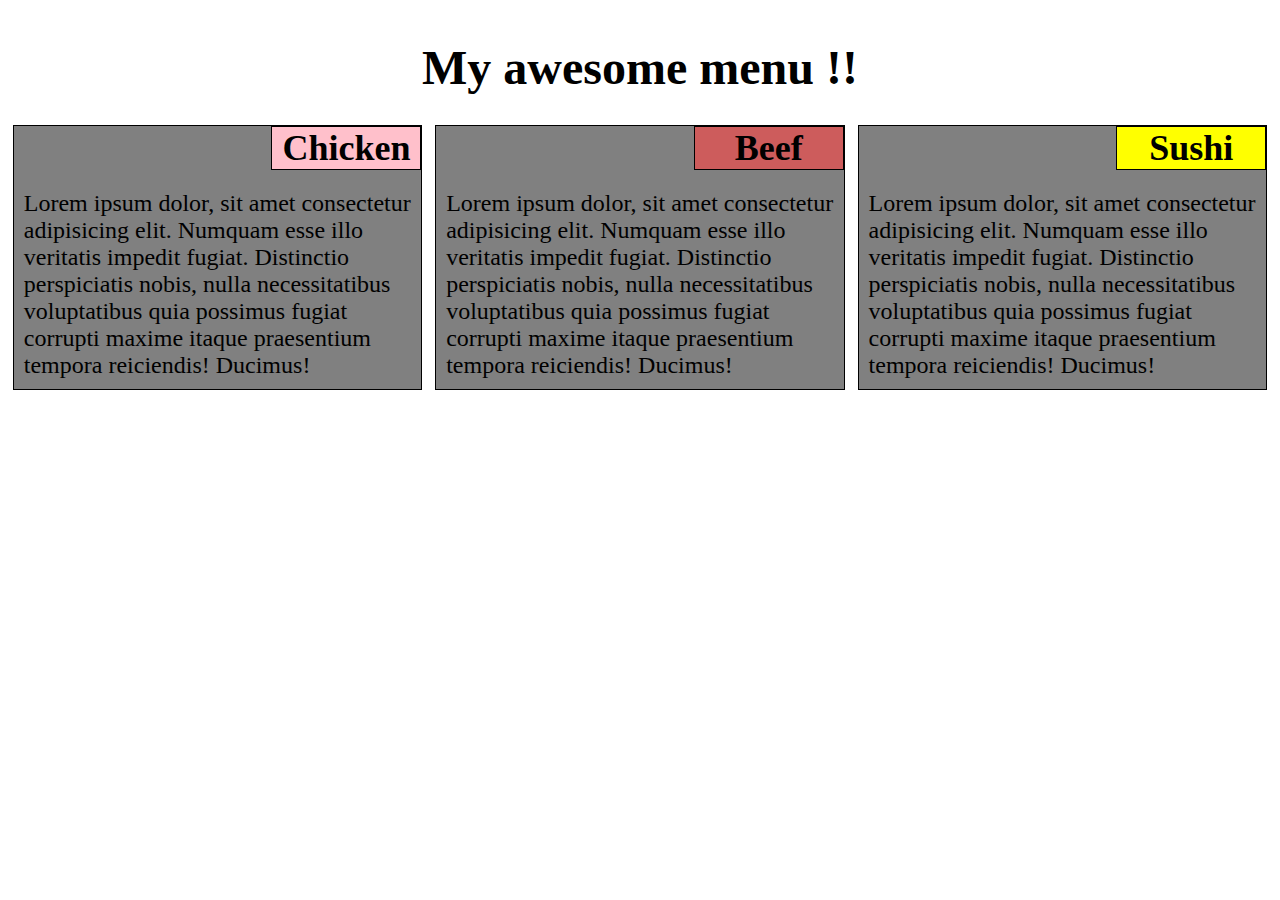
<file: module2-solution/index.html>
<!DOCTYPE html>
<html lang="en">
  <head>
    <meta charset="UTF-8" />
    <meta name="viewport" content="width=device-width, initial-scale=1.0" />
    <title>Module 2</title>
    <link rel="stylesheet" href="index.css" />
  </head>
  <body>
    <h1>My awesome menu !!</h1>
    <div>
      <section id="chicken">
        <h2>Chicken</h2>
        <p>
          Lorem ipsum dolor, sit amet consectetur adipisicing elit. Numquam esse
          illo veritatis impedit fugiat. Distinctio perspiciatis nobis, nulla
          necessitatibus voluptatibus quia possimus fugiat corrupti maxime
          itaque praesentium tempora reiciendis! Ducimus!
        </p>
      </section>
      <section id="beef">
        <h2>Beef</h2>
        <p>
          Lorem ipsum dolor, sit amet consectetur adipisicing elit. Numquam esse
          illo veritatis impedit fugiat. Distinctio perspiciatis nobis, nulla
          necessitatibus voluptatibus quia possimus fugiat corrupti maxime
          itaque praesentium tempora reiciendis! Ducimus!
        </p>
      </section>
      <section id="sushi">
        <h2>Sushi</h2>
        <p>
          Lorem ipsum dolor, sit amet consectetur adipisicing elit. Numquam esse
          illo veritatis impedit fugiat. Distinctio perspiciatis nobis, nulla
          necessitatibus voluptatibus quia possimus fugiat corrupti maxime
          itaque praesentium tempora reiciendis! Ducimus!
        </p>
      </section>
    </div>
  </body>
</html>
</file>
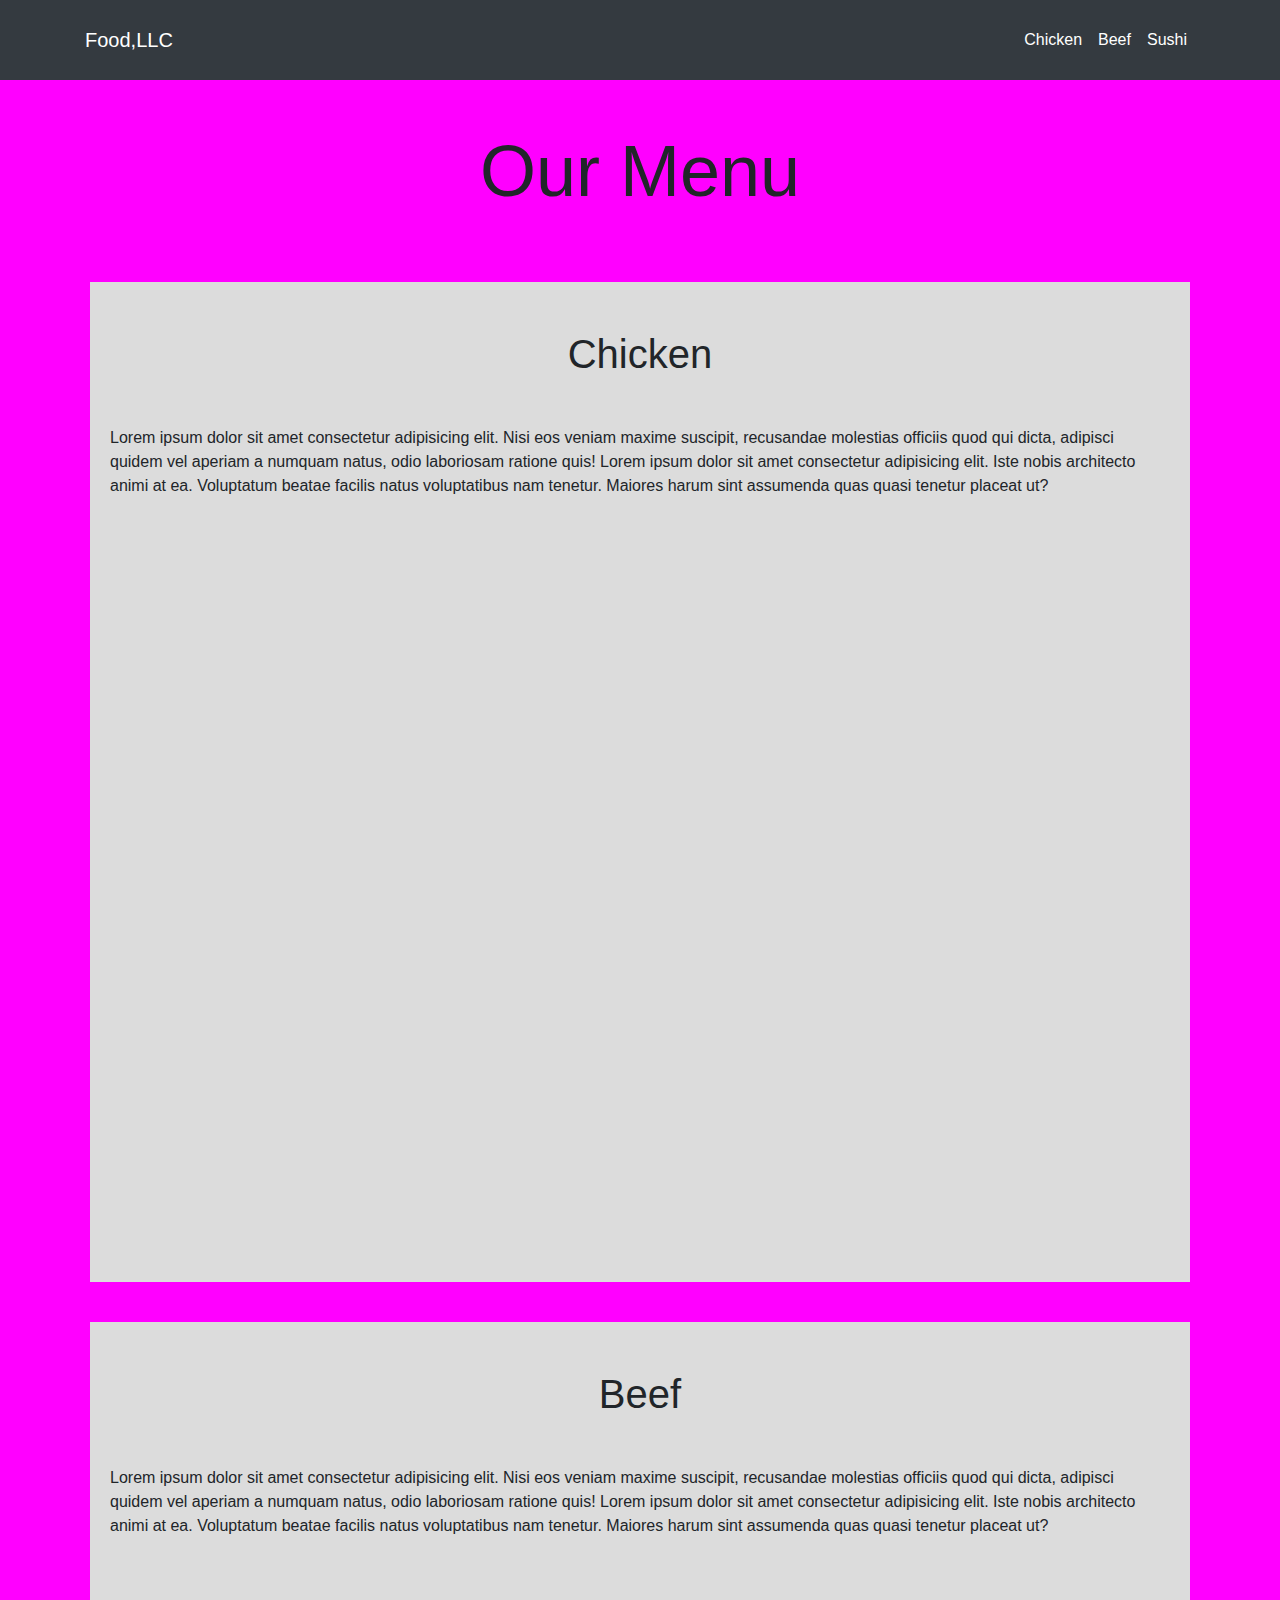
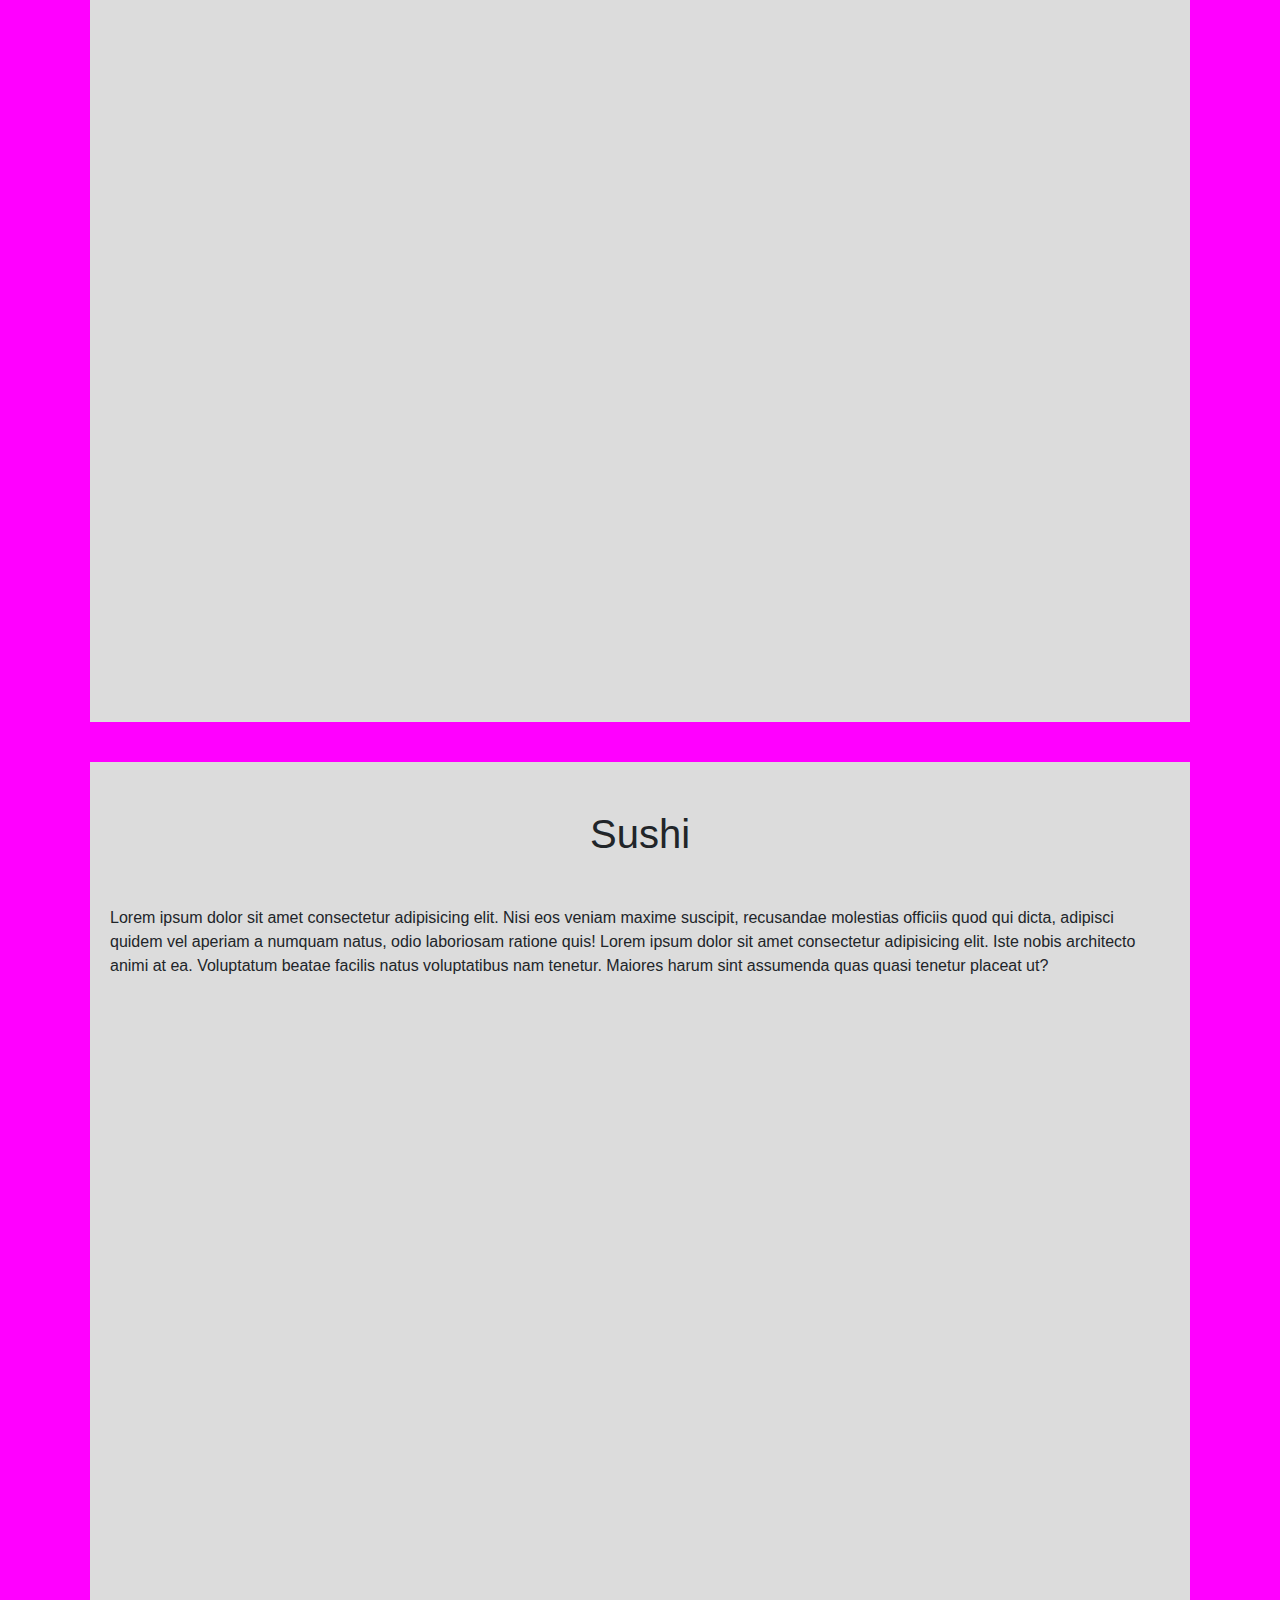
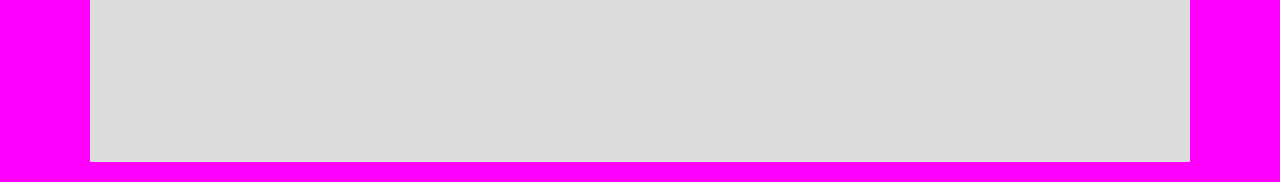
<file: module3-solution/index.html>
<!DOCTYPE html>
<html lang="en">
  <head>
    <meta charset="UTF-8" />
    <meta http-equiv="X-UA compatible" content="IE=edge" />
    <meta name="viewport" content="width=device-width, initial-scale=1.0" />
    <link rel="stylesheet" type="text/css" href="css/bootstrap.min.css" />
    <link rel="stylesheet" type="text/css" href="css/styles.css" />
    <title>Food,LLC</title>
  </head>
  <body>
    <header>
      <nav id="header-nav" class="navbar navbar-expand-lg navbar-dark bg-dark">
        <div class="container">
          <a id="brand" class="navbar-brand" href="#">Food,LLC</a>
          <button
            class="navbar-toggler"
            type="button"
            data-toggle="collapse"
            data-target="#collapsable-menu"
            aria-controls="navbarSupportedContent"
            aria-expanded="false"
            aria-label="Toggle navigation"
          >
            <span class="navbar-toggler-icon"></span>
          </button>

          <div class="collapse navbar-collapse" id="collapsable-menu">
            <ul class="navbar-nav text-center ml-auto">
              <li class="nav-item active">
                <a class="nav-link" href="#chicken">Chicken </a>
              </li>
              <li class="nav-item active">
                <a class="nav-link" href="#beef">Beef</a>
              </li>
              <li class="nav-item active">
                <a class="nav-link" href="#sushi">Sushi</a>
              </li>
            </ul>
          </div>
        </div>
      </nav>
    </header>

    <div class="container">
      <h1 class="text-center my-5 display-3">Our Menu</h1>
      <div id="chicken" class="row">
        <section class="col-xs-12">
          <h1 class="text-center my-5">Chicken</h1>
          <p>
            Lorem ipsum dolor sit amet consectetur adipisicing elit. Nisi eos
            veniam maxime suscipit, recusandae molestias officiis quod qui
            dicta, adipisci quidem vel aperiam a numquam natus, odio laboriosam
            ratione quis! Lorem ipsum dolor sit amet consectetur adipisicing
            elit. Iste nobis architecto animi at ea. Voluptatum beatae facilis
            natus voluptatibus nam tenetur. Maiores harum sint assumenda quas
            quasi tenetur placeat ut?
          </p>
        </section>
      </div>
      <div id="beef" class="row">
        <section class="col-xs-12">
          <h1 class="text-center my-5">Beef</h1>
          <p>
            Lorem ipsum dolor sit amet consectetur adipisicing elit. Nisi eos
            veniam maxime suscipit, recusandae molestias officiis quod qui
            dicta, adipisci quidem vel aperiam a numquam natus, odio laboriosam
            ratione quis! Lorem ipsum dolor sit amet consectetur adipisicing
            elit. Iste nobis architecto animi at ea. Voluptatum beatae facilis
            natus voluptatibus nam tenetur. Maiores harum sint assumenda quas
            quasi tenetur placeat ut?
          </p>
        </section>
      </div>
      <div id="sushi" class="row">
        <section class="col-xs-12">
          <h1 class="text-center my-5">Sushi</h1>
          <p>
            Lorem ipsum dolor sit amet consectetur adipisicing elit. Nisi eos
            veniam maxime suscipit, recusandae molestias officiis quod qui
            dicta, adipisci quidem vel aperiam a numquam natus, odio laboriosam
            ratione quis! Lorem ipsum dolor sit amet consectetur adipisicing
            elit. Iste nobis architecto animi at ea. Voluptatum beatae facilis
            natus voluptatibus nam tenetur. Maiores harum sint assumenda quas
            quasi tenetur placeat ut?
          </p>
        </section>
      </div>
    </div>

    <script src="js/jquery-3.5.1.min.js"></script>
    <script src="js/bootstrap.min.js"></script>
  </body>
</html>
</file>
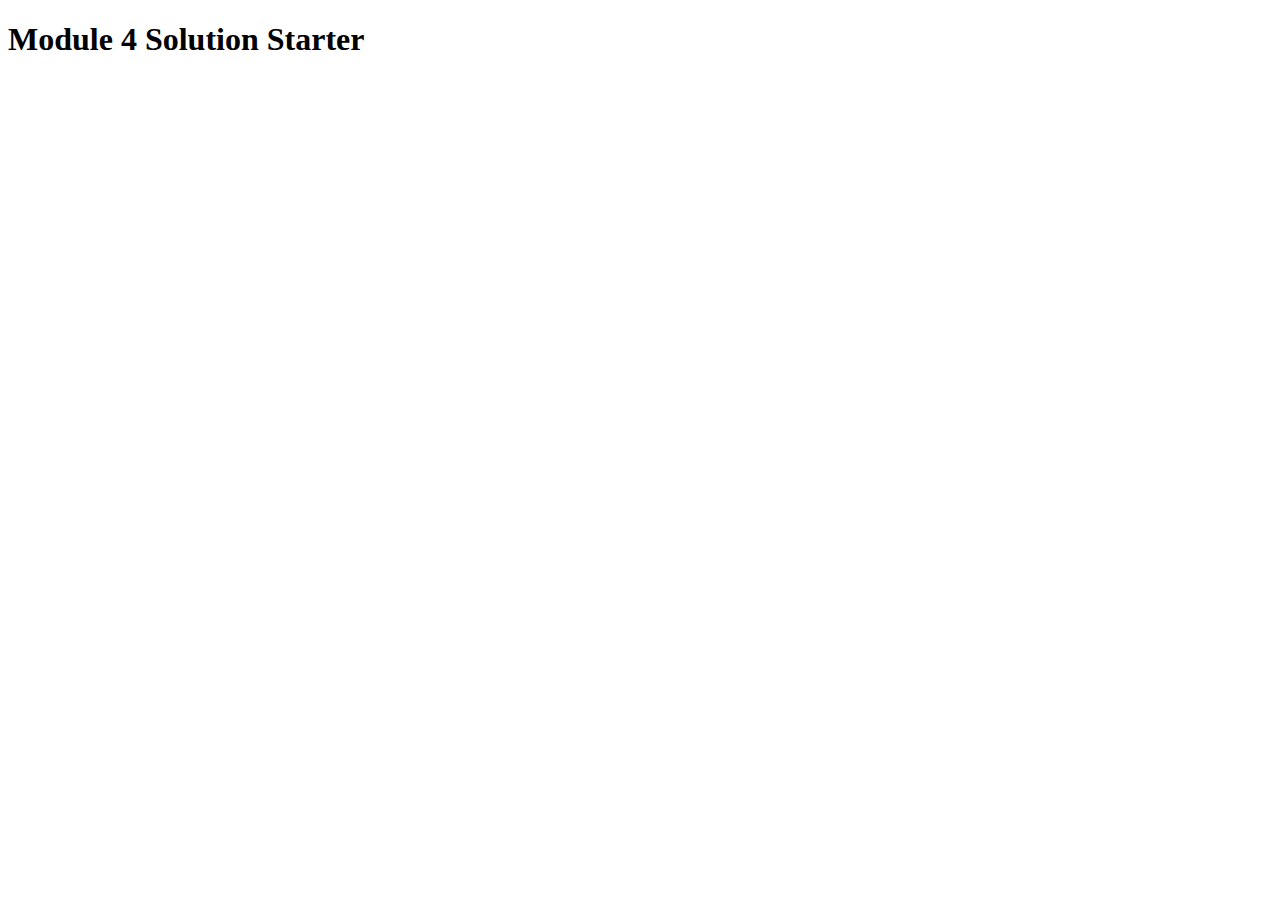
<file: module4-solution/harder/index.html>
<!DOCTYPE html>
<html>
  <head>
    <meta charset="utf-8" />
    <title>Module 4 Solution Starter</title>
    <script>
      var names = []; // DO NOT REMOVE
    </script>
    <script src="SpeakHello.js"></script>
    <script src="SpeakGoodBye.js"></script>
    <script src="script.js"></script>
  </head>
  <body>
    <h1>Module 4 Solution Starter</h1>
  </body>
</html>
</file>
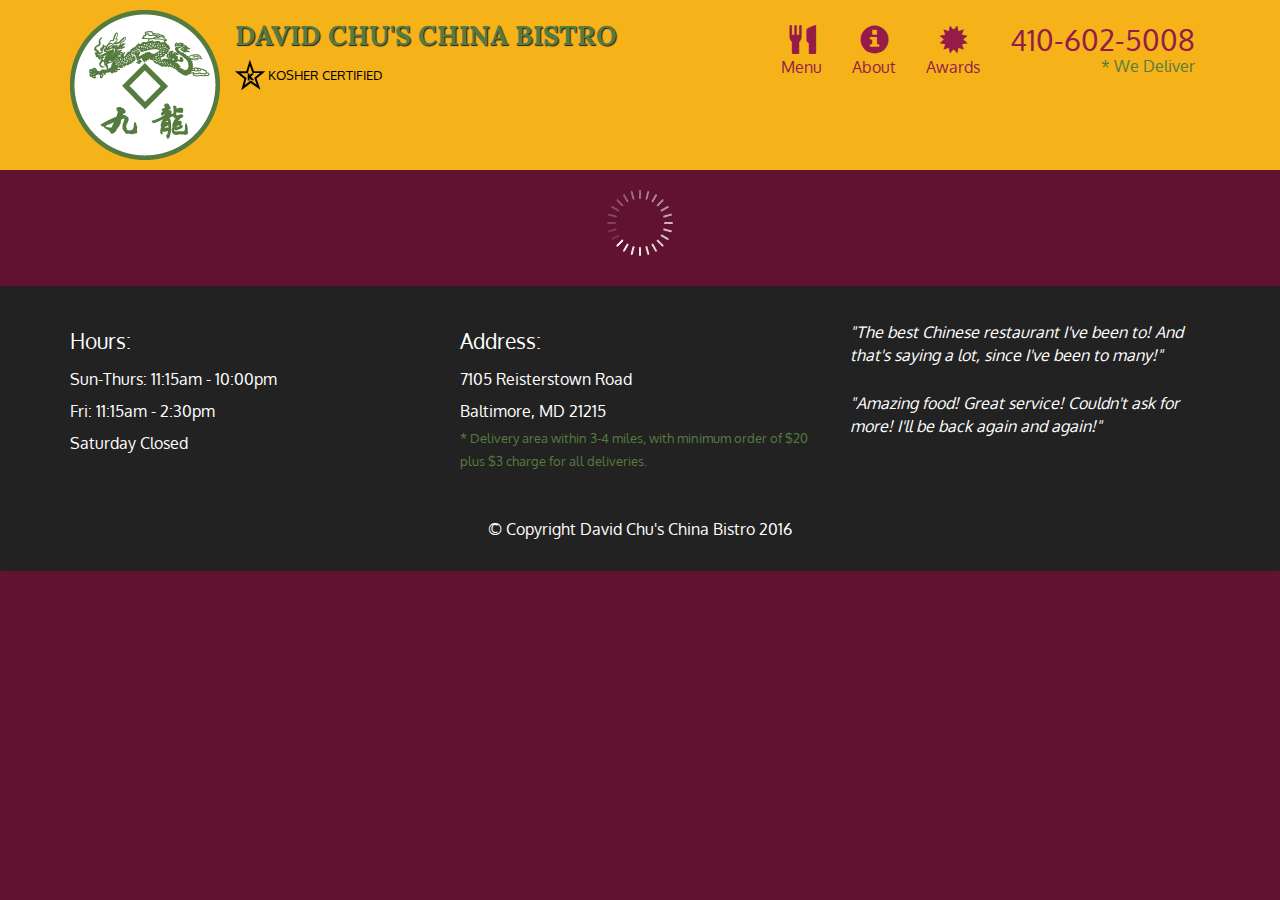
<file: module5-solution/assignment5-solution-starter/index.html>
<!doctype html>
<html lang="en">
  <head>
    <meta charset="utf-8">
    <meta http-equiv="X-UA-Compatible" content="IE=edge">
    <meta name="viewport" content="width=device-width, initial-scale=1">
    <title>David Chu's China Bistro</title>
    <link rel="stylesheet" href="css/bootstrap.min.css">
    <link rel="stylesheet" href="css/styles.css">
    <link href='https://fonts.googleapis.com/css?family=Oxygen:400,300,700' rel='stylesheet' type='text/css'>
    <link href='https://fonts.googleapis.com/css?family=Lora' rel='stylesheet' type='text/css'>
  </head>
<body>
  <header>
    <nav id="header-nav" class="navbar navbar-default">
      <div class="container">
        <div class="navbar-header">
          <a href="index.html" class="pull-left visible-md visible-lg">
            <div id="logo-img" alt="Logo image"></div>
          </a>

          <div class="navbar-brand">
            <a href="index.html"><h1>David Chu's China Bistro</h1></a>
            <p>
              <img src="images/star-k-logo.png" alt="Kosher certification">
              <span>Kosher Certified</span>
            </p>
          </div>

          <button id="navbarToggle" type="button" class="navbar-toggle collapsed" data-toggle="collapse" data-target="#collapsable-nav" aria-expanded="false">
            <span class="sr-only">Toggle navigation</span>
            <span class="icon-bar"></span>
            <span class="icon-bar"></span>
            <span class="icon-bar"></span>
          </button>
        </div>
        
        <div id="collapsable-nav" class="collapse navbar-collapse">
           <ul id="nav-list" class="nav navbar-nav navbar-right">
            <li id="navHomeButton" class="visible-xs active">
              <a href="index.html">
                <span class="glyphicon glyphicon-home"></span> Home</a>
            </li>
            <li id="navMenuButton">
              <a href="#" onclick="$dc.loadMenuCategories();">
                <span class="glyphicon glyphicon-cutlery"></span><br class="hidden-xs"> Menu</a>
            </li>
            <li>
              <a href="#">
                <span class="glyphicon glyphicon-info-sign"></span><br class="hidden-xs"> About</a>
            </li>
            <li>
              <a href="#">
                <span class="glyphicon glyphicon-certificate"></span><br class="hidden-xs"> Awards</a>
            </li>
            <li id="phone" class="hidden-xs">
              <a href="tel:410-602-5008">
                <span>410-602-5008</span></a><div>* We Deliver</div>
            </li>
          </ul><!-- #nav-list -->
        </div><!-- .collapse .navbar-collapse -->
      </div><!-- .container -->
    </nav><!-- #header-nav -->
  </header>

  <div id="call-btn" class="visible-xs">
    <a class="btn" href="tel:410-602-5008">
    <span class="glyphicon glyphicon-earphone"></span>
    410-602-5008
    </a>
  </div>
  <div id="xs-deliver" class="text-center visible-xs">* We Deliver</div>

  <div id="main-content" class="container"></div>

  <footer class="panel-footer">
    <div class="container">
      <div class="row">
        <section id="hours" class="col-sm-4">
          <span>Hours:</span><br>
          Sun-Thurs: 11:15am - 10:00pm<br>
          Fri: 11:15am - 2:30pm<br>
          Saturday Closed
          <hr class="visible-xs">
        </section>
        <section id="address" class="col-sm-4">
          <span>Address:</span><br>
          7105 Reisterstown Road<br>
          Baltimore, MD 21215
          <p>* Delivery area within 3-4 miles, with minimum order of $20 plus $3 charge for all deliveries.</p>
          <hr class="visible-xs">
        </section>
        <section id="testimonials" class="col-sm-4">
          <p>"The best Chinese restaurant I've been to! And that's saying a lot, since I've been to many!"</p>
          <p>"Amazing food! Great service! Couldn't ask for more! I'll be back again and again!"</p>
        </section>
      </div>
      <div class="text-center">&copy; Copyright David Chu's China Bistro 2016</div>
    </div>
  </footer>

  <!-- jQuery (Bootstrap JS plugins depend on it) -->
  <script src="js/jquery-2.1.4.min.js"></script>
  <script src="js/bootstrap.min.js"></script>
  <script src="js/ajax-utils.js"></script>
  <script src="js/script.js"></script>
</body>
</html>
</file>
<file: module2-solution/index.css>
* {
  margin: 0;
  padding: 0;
  box-sizing: border-box;
}

body {
  background-color: #ffff;
  font-size: 150%;
}

h1 {
  margin-top: 40px;
  text-align: center;
}

div {
  margin-top: 30px;
}

section {
  background-color: gray;
  float: left;
  width: 32%;
  border: 1px solid black;
  padding: 0px 10px 10px 10px;
}

h2 {
  width: 150px;
  margin: 0px -10px 20px 0px;
  float: right;
  text-align: center;
  border: 1px solid black;
  padding: 0px 10px 0px;
}

p {
  clear: right;
}

#chicken > h2 {
  background-color: pink;
}

#beef > h2 {
  background-color: indianred;
}

#sushi > h2 {
  background-color: yellow;
}

@media (min-width: 992px) {
  #chicken {
    margin-left: 1%;
    margin-right: 1%;
  }

  #beef {
    margin-right: 1%;
  }
}

@media (min-width: 768px) and (max-width: 991px) {
  #chicken {
    width: 49%;
    margin-left: 0.66%;
    margin-right: 0.66%;
  }

  #beef {
    width: 49%;
  }

  #sushi {
    margin-top: 20px;
    width: 98.66%;
    margin-left: 0.66%;
  }
}

@media (max-width: 767px) {
  #chicken {
    width: 95%;
    margin-top: 20px;
    margin-left: 2.5%;
    margin-right: 2.5%;
  }

  #beef {
    width: 95%;
    margin-top: 20px;
    margin-left: 2.5%;
    margin-right: 2.5%;
  }

  #sushi {
    width: 95%;
    margin-top: 20px;
    margin-left: 2.5%;
    margin-right: 2.5%;
    margin-bottom: 20px;
  }
}
</file>
<file: module3-solution/css/styles.css>
body {
  background-color: #ff00ff;
}

#header-nav {
  padding: 20px 0px;
}

a#brand:hover,
a#brand:focus {
  text-decoration: None;
  color: yellow;
}

#nav-list li {
  text-align: right;
  font-size: 1.2em;
}

#collapsable-menu a:hover {
  color: yellow;
}

section {
  background-color: #dcdcdc;
  padding: 0px 20px 40px;
  height: 1000px;
  margin: 20px;
}
</file>
<file: module5-solution/assignment5-solution-starter/css/styles.css>
body {
  font-size: 16px;
  color: #fff;
  background-color: #61122f;
  font-family: 'Oxygen', sans-serif;
}

/** HEADER **/
#header-nav {
  background-color: #f6b319;
  border-radius: 0;
  border: 0;
}

#logo-img {
  background: url('../images/restaurant-logo_large.png') no-repeat;
  width: 150px;
  height: 150px;
  margin: 10px 15px 10px 0;
}

.navbar-brand {
  padding-top: 25px;
}
.navbar-brand h1 { /* Restaurant name */
  font-family: 'Lora', serif;
  color: #557c3e;
  font-size: 1.5em;
  text-transform: uppercase;
  font-weight: bold;
  text-shadow: 1px 1px 1px #222;
  margin-top: 0;
  margin-bottom: 0;
  line-height: .75;
}
.navbar-brand a:hover, .navbar-brand a:focus {
  text-decoration: none;
}
.navbar-brand p { /* Kosher cert */
  color: #000;
  text-transform: uppercase;
  font-size: .7em;
  margin-top: 15px;
}
.navbar-brand p span { /* Star-K */
  vertical-align: middle;
}

#nav-list {
  margin-top: 10px;
}
#nav-list a {
  color: #951C49;
  text-align: center;
}
#nav-list a:hover {
  background: #E7E7E7;
}
#nav-list a span {
  font-size: 1.8em;
}

#phone {
  margin-top: 5px;
}
#phone a { /* Phone number */
  text-align: right;
  padding-bottom: 0;
}
#phone div { /* We Deliver */
  color: #557c3e;
  text-align: right;
  padding-right: 15px;
}

.navbar-header button.navbar-toggle, .navbar-header .icon-bar {
  border: 1px solid #61122f;
}
.navbar-header button.navbar-toggle {
  clear: both;
  margin-top: -30px;
}
/* END HEADER */

/* FOOTER */
.panel-footer {
  margin-top: 30px;
  padding-top: 35px;
  padding-bottom: 30px;
  background-color: #222;
  border-top: 0;
}
.panel-footer div.row {
  margin-bottom: 35px;
}
#hours, #address {
  line-height: 2;
}
#hours > span, #address > span {
  font-size: 1.3em;
}
#address p {
  color: #557c3e;
  font-size: .8em;
  line-height: 1.8;
}
#testimonials {
  font-style: italic;
}
#testimonials p:nth-child(2) {
  margin-top: 25px;
}
/* END FOOTER */



/* HOME PAGE */
.container .jumbotron {
  box-shadow: 0 0 50px #3F0C1F;
  border: 2px solid #3F0C1F;
}

#menu-tile, #specials-tile, #map-tile {
  height: 250px;
  width: 100%;
  margin-bottom: 15px;
  position: relative;
  border: 2px solid #3F0C1F;
  overflow: hidden;
}
#menu-tile:hover, #specials-tile:hover, #map-tile:hover {
  box-shadow: 0 1px 5px 1px #cccccc;
}
#menu-tile {
  background: url('../images/menu-tile.jpg') no-repeat;
  background-position: center;
}
#specials-tile {
  background: url('../images/specials-tile.jpg') no-repeat;
  background-position: center;
}
#menu-tile span, #specials-tile span, #map-tile span {
  position: absolute;
  bottom: 0;
  right: 0;
  width: 100%;
  text-align: center;
  font-size: 1.6em;
  text-transform: uppercase;
  background-color: #000;
  color: #fff;
  opacity: .8;
}
/* END HOME PAGE */

/* MENU CATEGORIES PAGE */
.category-tile { 
  position: relative;
  border: 2px solid #3F0C1F;
  overflow: hidden;
  width: 200px;
  height: 200px;
  margin: 0 auto 15px;
}
.category-tile span {
  position: absolute;
  bottom: 0;
  right: 0;
  width: 100%;
  text-align: center;
  font-size: 1.2em;
  text-transform: uppercase;
  background-color: #000;
  color: #fff;
  opacity: .8;
}
.category-tile:hover {
  box-shadow: 0 1px 5px 1px #cccccc;
}

#menu-categories-title + div {
  margin-bottom: 50px;
}
/* END MENU CATEGORIES PAGE */

/* SINGLE CATEGORY PAGE */
.menu-item-tile {
  margin-bottom: 25px;
}
.menu-item-tile hr {
  width: 80%;
}
.menu-item-tile .menu-item-price {
  font-size: 1.1em;
  text-align: right;
  margin-top: -15px;
  margin-right: -15px;
}
.menu-item-tile .menu-item-price span {
  font-size: .6em;
}
.menu-item-photo {
  position: relative;
  border: 2px solid #3F0C1F; 
  overflow: hidden;
  padding: 0;
  margin-right: -15px;
  margin-left: auto;
  margin-bottom: 20px;
  max-width: 250px;
}
.menu-item-photo div {
  position: absolute;
  bottom: 0;
  right: 0;
  width: 80px;
  background-color: #557c3e;
  text-align: center;
}
.menu-item-description {
  padding-right: 30px;
}
h3.menu-item-title {
  margin: 0 0 10px;
}
.menu-item-details {
  font-size: .9em;
  font-style: italic;
}
/* END SINGLE CATEGORY PAGE */


/********** Large devices only **********/
@media (min-width: 1200px) {
  .container .jumbotron {
    background: url('../images/jumbotron_1200.jpg') no-repeat;
    height: 675px;
  }
}

/********** Medium devices only **********/
@media (min-width: 992px) and (max-width: 1199px) {
  /* Header */
  #logo-img {
    background: url('../images/restaurant-logo_medium.png') no-repeat;
    width: 100px;
    height: 100px;
    margin: 5px 5px 5px 0;
  }
  /* End Header */

  /* Home Page */
  .container .jumbotron {
    background: url('../images/jumbotron_992.jpg') no-repeat;
    height: 558px;
  }
  /* End Home Page */
}

/********** Small devices only **********/
@media (min-width: 768px) and (max-width: 991px) {
  /* Home Page */
  .container .jumbotron {
    background: url('../images/jumbotron_768.jpg') no-repeat;
    height: 432px;
  }
  /* End Home Page */
}

/********** Extra small devices only **********/
@media (max-width: 767px) {
  /* Header */
  .navbar-brand {
    padding-top: 10px;
    height: 80px;
  }
  .navbar-brand h1 { /* Restaurant name */
    padding-top: 10px;
    font-size: 5vw; /* 1vw = 1% of viewport width */
  }
  .navbar-brand p { /* Kosher cert */
    font-size: .6em;
    margin-top: 12px;
  }
  .navbar-brand p img { /* Star-K */
    height: 20px;
  }

  #collapsable-nav a { /* Collapsed nav menu text */
    font-size: 1.2em;
  }
  #collapsable-nav a span { /* Collapsed nav menu glyph */
    font-size: 1em;
    margin-right: 5px;
  }

  #call-btn > a {
    font-size: 1.5em;
    display: block;
    margin: 0 20px;
    padding: 10px;
    border: 2px solid #fff;
    background-color: #f6b319;
    color: #951c49;
  }
  #xs-deliver {
    margin-top: 5px;
    font-size: .7em;
    letter-spacing: .1em;
    text-transform: uppercase;
  }
  /* End Header */

  /* Footer */
  .panel-footer section {
    margin-bottom: 30px;
    text-align: center;
  }
  .panel-footer section:nth-child(3) {
    margin-bottom: 0; /* margin already exists on the whole row */
  }
  .panel-footer section hr {
    width: 50%;
  }
  /* End Footer */

  /* Home Page */
  .container .jumbotron {
    margin-top: 30px;
    padding: 0;
  }
  #menu-tile, #specials-tile {
    width: 360px;
    margin: 0 auto 15px;
  }

  .menu-item-photo {
    margin-right: auto;
  }
  .menu-item-tile .menu-item-price {
    text-align: center;
  }
  .menu-item-description {
    text-align: center;;
  }
}


/********** Super extra small devices Only :-) (e.g., iPhone 4) **********/
@media (max-width: 479px) {
  /* Header */
  .navbar-brand h1 { /* Restaurant name */
    padding-top: 5px;
    font-size: 6vw;
  }
  /* End Header */
  
  /* Home page */
  #menu-tile, #specials-tile {
    width: 280px;
    margin: 0 auto 15px;
  }

  .col-xxs-12 {
    position: relative;
    min-height: 1px;
    padding-right: 15px;
    padding-left: 15px;
    float: left;
    width: 100%;
  }
}
</file>
